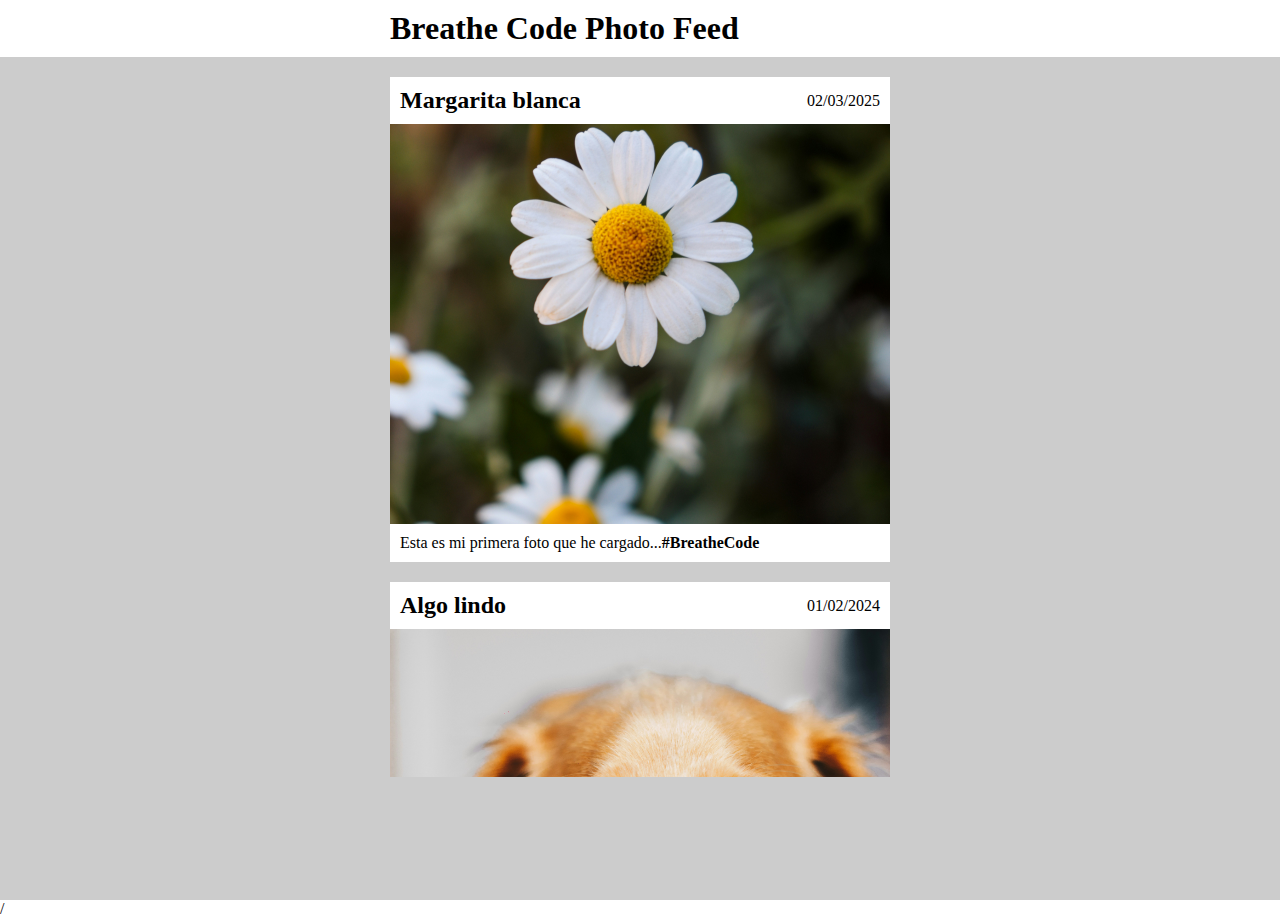
<file: index.html>
<!DOCTYPE html>
<html lang="en">

<head>
    <meta charset="UTF-8">
    <meta name="viewport" content="width=device-width, initial-scale=1.0">
    <title>Document</title>
    <link rel="stylesheet" href="./CSS/style.css">
</head>

<body>
    <section id="inicio">
        <div class="contenedor">
            <header>
                <h1 class="título">Breathe Code Photo Feed</h1>
            </header>
            <main class="contenido">

                <div class="post">
                    <header class="post-header">
                        <h2>Margarita blanca</h2>
                        <span>02/03/2025</span>
                    </header>
                    <main class="post-body">
                        <img src="/images/plant.jpg">
                    </main>
                    <footer class="post-footer">
                        <p>Esta es mi primera foto que he cargado...<strong>#BreatheCode</strong>
                        </p>
                    </footer>
                </div>

                <div class="post">
                    <header class="post-header">
                        <h2>Algo lindo</h2>
                        <span>01/02/2024</span>
                    </header>
                    <main class="post-body">
                        <img src="/images/dog1.jpg">
                    </main>
                    <footer class="post-footer">
                        <p>Es un lindo perro... <strong>#BreatheCode</strong> 
                        </p>
                    </footer>
                </div>

                <div class="post">
                    <header class="post-header">
                        <h2>Entre árboles</h2>
                        <span>10/06/2023</span>
                    </header>
                    <main class="post-body">
                        <img src="/images/treesss.avif">
                    </main>
                    <footer class="post-footer">
                        <p>En la naturaleza <strong>#BreatheCode</strong> 
                        </p>
                    </footer>
                </div>

                <div class="post">
                    <header class="post-header">
                        <h2>Tarta</h2>
                        <span>08/06/2023</span>
                    </header>
                    <main class="post-body">
                        <img src="/images/food.jpg">
                    </main>
                    <footer class="post-footer">
                        <p>Y para terminar una rica tarta de Frambuesas... <strong>#BreatheCode</strong> 
                        </p>
                    </footer>
                </div>



            </main>
        </div>       
    </section>/
    
</body>
</html>
</file>
<file: CSS/style.css>
* {
    margin: 0;
    padding: 0;
    border: 0;
}

#inicio {
    width: 100%;
    height: 100vh;
    background-color: #ccc;
}

#inicio .contenedor {
    width: 100%;
    height: auto;
}

#inicio .contenedor header {
    width: 100%;
    background-color: white;
    padding-top: 10px;
    padding-bottom: 10px;
}

#inicio .contenedor header .título {
    width: 500px;
    margin: 0 auto;
}

#inicio .contenedor .contenido {
    width: 100%;
    height: 80vh;
    overflow-y: scroll;
}

.post {
    width: 500px;
    margin: 20px auto;
}

.post .post-header {
    width: 100%;
    display: flex;
    justify-content: space-between;
    align-items: center;
    padding: 0 10px;
    box-sizing: border-box;
}

.post .post-body {
    width: 100%;
    height: 400px;
    overflow: hidden;
}

.post .post-body img {
    width: 100%;
    height: 400px;
    object-fit: cover;
    object-position: center;
}

.post .post-footer {
    width: 100%;
    height: auto;
    padding: 10px 10px;
    box-sizing: border-box;
    background-color: white; 
}

.post .post-footer p {
    text-align: justify;

}
</file>
